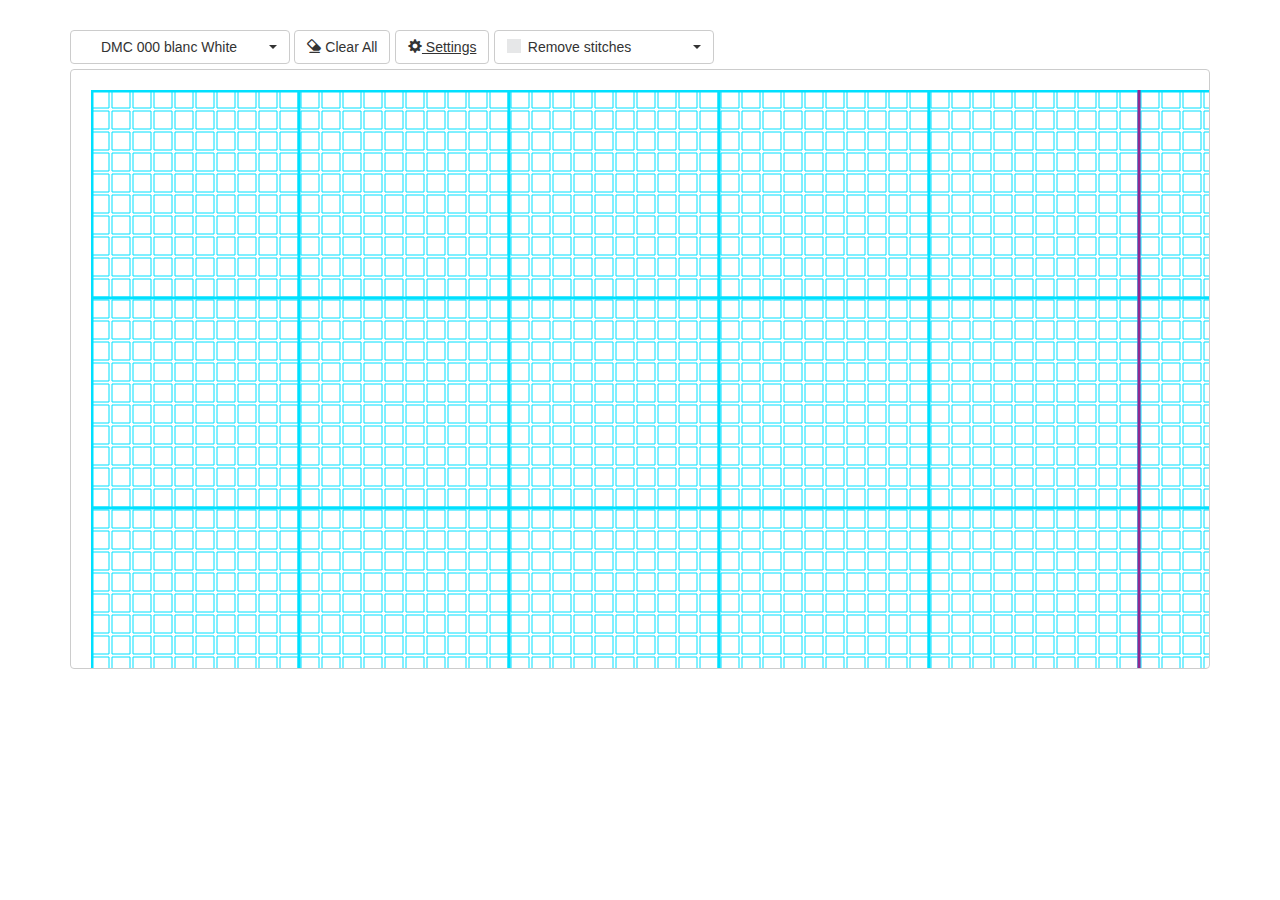
<file: index.html>
<!DOCTYPE html>
<html><head>
	<meta http-equiv="Content-Type" content="text/html; charset=UTF-8">
	<title>The Jolly Stitcher</title>
	<meta name="viewport" content="width=device-width, initial-scale=1.0">
	<link rel="stylesheet" href="css/bootstrap.min.css" type="text/css">
	<link rel="stylesheet" href="css/bootstrap-select.min.css" type="text/css">
	<link rel="stylesheet" href="styles.css" type="text/css">
	<script type="text/javascript"src="jquery-1.11.3.min.js"></script>
	<script>
	jQuery(document).ready(function() {
		var indexController = new IndexController();
		indexController.start();
	});
	</script>
</head>

<body>
	<div class="wrapper container">
		<div class="stitcherUI">
			<div class="stitchercontrols">

				<select id="threadpicker" class="selectpicker" data-live-search="true">
					<option data-content="<span class='colorBlock' style='background-color: #FFFFFF;'></span> DMC 000 blanc White">#FFFFFF</option>
					<option data-content="<span class='colorBlock' style='background-color: #945B80;'></span> DMC 208 Lavender-VY DK">#945B80</option>
					<option data-content="<span class='colorBlock' style='background-color: #CE94BA;'></span> DMC 209 Lavender-DK">#CE94BA</option>
					<option data-content="<span class='colorBlock' style='background-color: #ECCFE1;'></span> DMC 210 Lavender-MD">#ECCFE1</option>
					<option data-content="<span class='colorBlock' style='background-color: #F3DAE4;'></span> DMC 211 Lavender-LT">#F3DAE4</option>
					<option data-content="<span class='colorBlock' style='background-color: #9C294A;'></span> DMC 221 Shell Pink-VY DK">#9C294A</option>
					<option data-content="<span class='colorBlock' style='background-color: #DB8073;'></span> DMC 223 Shell Pink-LT">#DB8073</option>
					<option data-content="<span class='colorBlock' style='background-color: #FFC7B0;'></span> DMC 224 Shell Pink-VY LT">#FFC7B0</option>
					<option data-content="<span class='colorBlock' style='background-color: #FFF0E4;'></span> DMC 225 Shell Pink-ULT VY L">#FFF0E4</option>
					<option data-content="<span class='colorBlock' style='background-color: #8F3926;'></span> DMC 300 Mahogany-VY DK">#8F3926</option>
					<option data-content="<span class='colorBlock' style='background-color: #D16654;'></span> DMC 301 Mahogany-MD">#D16654</option>
					<option data-content="<span class='colorBlock' style='background-color: #BC0061;'></span> DMC 304 Christmas Red-MD">#BC0061</option>
					<option data-content="<span class='colorBlock' style='background-color: #FFE76D;'></span> DMC 307 Lemon">#FFE76D</option>
					<option data-content="<span class='colorBlock' style='background-color: #D62B5B;'></span> DMC 309 Rose-DP">#D62B5B</option>
					<option data-content="<span class='colorBlock' style='background-color: #000000;'></span> DMC 310 Black">#000000</option>
					<option data-content="<span class='colorBlock' style='background-color: #004F61;'></span> DMC 311 Navy Blue-MD">#004F61</option>
					<option data-content="<span class='colorBlock' style='background-color: #3A5467;'></span> DMC 312 Navy Blue-LT">#3A5467</option>
					<option data-content="<span class='colorBlock' style='background-color: #A35A5B;'></span> DMC 315 Antique Mauve-VY DK">#A35A5B</option>
					<option data-content="<span class='colorBlock' style='background-color: #DC8D8D;'></span> DMC 316 Antique Mauve-MD">#DC8D8D</option>
					<option data-content="<span class='colorBlock' style='background-color: #A78B88;'></span> DMC 317 Pewter Grey">#A78B88</option>
					<option data-content="<span class='colorBlock' style='background-color: #C5C6BE;'></span> DMC 318 Steel Grey - LT">#C5C6BE</option>
					<option data-content="<span class='colorBlock' style='background-color: #555F52;'></span> DMC 319 Pistachio Grn-VY DK">#555F52</option>
					<option data-content="<span class='colorBlock' style='background-color: #8A9978;'></span> DMC 320 Pistachio Green-MD">#8A9978</option>
					<option data-content="<span class='colorBlock' style='background-color: #E71261;'></span> DMC 321 Christmas Red">#E71261</option>
					<option data-content="<span class='colorBlock' style='background-color: #516D87;'></span> DMC 322 Navy Blue-VY LT">#516D87</option>
					<option data-content="<span class='colorBlock' style='background-color: #BC1641;'></span> DMC 326 Rose-VY DP">#BC1641</option>
					<option data-content="<span class='colorBlock' style='background-color: #3D0067;'></span> DMC 327 Violet-DK">#3D0067</option>
					<option data-content="<span class='colorBlock' style='background-color: #7F5482;'></span> DMC 333 Blue Violet-VY DK">#7F5482</option>
					<option data-content="<span class='colorBlock' style='background-color: #738CAA;'></span> DMC 334 Baby Blue-MD">#738CAA</option>
					<option data-content="<span class='colorBlock' style='background-color: #DB244F;'></span> DMC 335 Rose">#DB244F</option>
					<option data-content="<span class='colorBlock' style='background-color: #244967;'></span> DMC 336 Navy Blue">#244967</option>
					<option data-content="<span class='colorBlock' style='background-color: #A279A4;'></span> DMC 340 Blue Violet-MD">#A279A4</option>
					<option data-content="<span class='colorBlock' style='background-color: #91B4C5;'></span> DMC 341 Blue Violet-LT">#91B4C5</option>
					<option data-content="<span class='colorBlock' style='background-color: #C22443;'></span> DMC 347 Salmon-VY DK">#C22443</option>
					<option data-content="<span class='colorBlock' style='background-color: #DC3D5B;'></span> DMC 349 Coral-DK">#DC3D5B</option>
					<option data-content="<span class='colorBlock' style='background-color: #ED455A;'></span> DMC 350 Coral-MD">#ED455A</option>
					<option data-content="<span class='colorBlock' style='background-color: #FF8087;'></span> DMC 351 Coral">#FF8087</option>
					<option data-content="<span class='colorBlock' style='background-color: #FF9D90;'></span> DMC 352 Coral-LT">#FF9D90</option>
					<option data-content="<span class='colorBlock' style='background-color: #FFC4B8;'></span> DMC 353 Peach Flesh">#FFC4B8</option>
					<option data-content="<span class='colorBlock' style='background-color: #BD492F;'></span> DMC 355 Terra Cotta-DK">#BD492F</option>
					<option data-content="<span class='colorBlock' style='background-color: #E2725B;'></span> DMC 356 Terra Cotta-MD">#E2725B</option>
					<option data-content="<span class='colorBlock' style='background-color: #5F705B;'></span> DMC 367 Pistachio Green-DK">#5F705B</option>
					<option data-content="<span class='colorBlock' style='background-color: #B5CEA2;'></span> DMC 368 Pistachio Green-LT">#B5CEA2</option>
					<option data-content="<span class='colorBlock' style='background-color: #F3FAD1;'></span> DMC 369 Pistachio Grn-VY LT">#F3FAD1</option>
					<option data-content="<span class='colorBlock' style='background-color: #B88A57;'></span> DMC 370 Mustard - MD">#B88A57</option>
					<option data-content="<span class='colorBlock' style='background-color: #C49B64;'></span> DMC 371 Mustard">#C49B64</option>
					<option data-content="<span class='colorBlock' style='background-color: #CBA26B;'></span> DMC 372 Mustard - LT">#CBA26B</option>
					<option data-content="<span class='colorBlock' style='background-color: #9D3C27;'></span> DMC 400 Mahogany-DK">#9D3C27</option>
					<option data-content="<span class='colorBlock' style='background-color: #FFBEA4;'></span> DMC 402 Mahogany-VY LT">#FFBEA4</option>
					<option data-content="<span class='colorBlock' style='background-color: #C2654C;'></span> DMC 407 Sportsman Flsh-VY D">#C2654C</option>
					<option data-content="<span class='colorBlock' style='background-color: #6D5F5F;'></span> DMC 413 Pewter Grey - DK">#6D5F5F</option>
					<option data-content="<span class='colorBlock' style='background-color: #A78B88;'></span> DMC 414 Steel Grey - DK">#A78B88</option>
					<option data-content="<span class='colorBlock' style='background-color: #DDDDDA;'></span> DMC 415 Pearl Grey">#DDDDDA</option>
					<option data-content="<span class='colorBlock' style='background-color: #8C5B2B;'></span> DMC 420 Hazel Nut Brown-DK">#8C5B2B</option>
					<option data-content="<span class='colorBlock' style='background-color: #EDAC7B;'></span> DMC 422 Hazel Nut Brown-LT">#EDAC7B</option>
					<option data-content="<span class='colorBlock' style='background-color: #975414;'></span> DMC 433 Brown-MD">#975414</option>
					<option data-content="<span class='colorBlock' style='background-color: #B26746;'></span> DMC 434 Brown-LT">#B26746</option>
					<option data-content="<span class='colorBlock' style='background-color: #BB6B39;'></span> DMC 435 Brown-VY LT">#BB6B39</option>
					<option data-content="<span class='colorBlock' style='background-color: #E79873;'></span> DMC 436 Tan">#E79873</option>
					<option data-content="<span class='colorBlock' style='background-color: #EEAB79;'></span> DMC 437 Tan-LT">#EEAB79</option>
					<option data-content="<span class='colorBlock' style='background-color: #FFB000;'></span> DMC 444 Lemon-DK">#FFB000</option>
					<option data-content="<span class='colorBlock' style='background-color: #FFFFBE;'></span> DMC 445 Lemon-LT">#FFFFBE</option>
					<option data-content="<span class='colorBlock' style='background-color: #B3978F;'></span> DMC 451 Shell Grey - DK">#B3978F</option>
					<option data-content="<span class='colorBlock' style='background-color: #D2B9AF;'></span> DMC 452 Shell Grey - MD">#D2B9AF</option>
					<option data-content="<span class='colorBlock' style='background-color: #EBCFB9;'></span> DMC 453 Shell Grey - LT">#EBCFB9</option>
					<option data-content="<span class='colorBlock' style='background-color: #74725C;'></span> DMC 469 Avocado Green">#74725C</option>
					<option data-content="<span class='colorBlock' style='background-color: #858F6C;'></span> DMC 470 Avocado Green-LT">#858F6C</option>
					<option data-content="<span class='colorBlock' style='background-color: #B0BB8C;'></span> DMC 471 Avocado Green-VY LT">#B0BB8C</option>
					<option data-content="<span class='colorBlock' style='background-color: #EEFFB6;'></span> DMC 472 Avocado Green-ULT L">#EEFFB6</option>
					<option data-content="<span class='colorBlock' style='background-color: #BB0061;'></span> DMC 498 Christmas Red-LT">#BB0061</option>
					<option data-content="<span class='colorBlock' style='background-color: #2B3929;'></span> DMC 500 Blue Green-VY DK">#2B3929</option>
					<option data-content="<span class='colorBlock' style='background-color: #435549;'></span> DMC 501 Blue Green-DK">#435549</option>
					<option data-content="<span class='colorBlock' style='background-color: #869E86;'></span> DMC 502 Blue Green">#869E86</option>
					<option data-content="<span class='colorBlock' style='background-color: #C3CEB7;'></span> DMC 503 Blue Green-MD">#C3CEB7</option>
					<option data-content="<span class='colorBlock' style='background-color: #CEDDC1;'></span> DMC 504 Blue Green-LT">#CEDDC1</option>
					<option data-content="<span class='colorBlock' style='background-color: #107F87;'></span> DMC 517 Wedgewood-MD">#107F87</option>
					<option data-content="<span class='colorBlock' style='background-color: #66949A;'></span> DMC 518 Wedgewood-LT">#66949A</option>
					<option data-content="<span class='colorBlock' style='background-color: #C2D1CF;'></span> DMC 519 Sky Blue">#C2D1CF</option>
					<option data-content="<span class='colorBlock' style='background-color: #374912;'></span> DMC 520 Fern Green-DK">#374912</option>
					<option data-content="<span class='colorBlock' style='background-color: #9FA98E;'></span> DMC 522 Fern Green">#9FA98E</option>
					<option data-content="<span class='colorBlock' style='background-color: #ACB78E;'></span> DMC 523 Fern Green-LT">#ACB78E</option>
					<option data-content="<span class='colorBlock' style='background-color: #CDB69E;'></span> DMC 524 Fern Green-VY LT">#CDB69E</option>
					<option data-content="<span class='colorBlock' style='background-color: #555559;'></span> DMC 535 Ash Grey - VY LT">#555559</option>
					<option data-content="<span class='colorBlock' style='background-color: #EFD6BC;'></span> DMC 543 Beige Brown-UL VY L">#EFD6BC</option>
					<option data-content="<span class='colorBlock' style='background-color: #6D1261;'></span> DMC 550 Violet-VY LT">#6D1261</option>
					<option data-content="<span class='colorBlock' style='background-color: #925582;'></span> DMC 552 Violet-MD">#925582</option>
					<option data-content="<span class='colorBlock' style='background-color: #A06492;'></span> DMC 553 Violet">#A06492</option>
					<option data-content="<span class='colorBlock' style='background-color: #F3CEE1;'></span> DMC 554 Violet-LT">#F3CEE1</option>
					<option data-content="<span class='colorBlock' style='background-color: #3B604C;'></span> DMC 561 Jade-VY DK">#3B604C</option>
					<option data-content="<span class='colorBlock' style='background-color: #618661;'></span> DMC 562 Jade-MD">#618661</option>
					<option data-content="<span class='colorBlock' style='background-color: #B6D4B4;'></span> DMC 563 Jade-LT">#B6D4B4</option>
					<option data-content="<span class='colorBlock' style='background-color: #D6E6CC;'></span> DMC 564 Jade-VY LT">#D6E6CC</option>
					<option data-content="<span class='colorBlock' style='background-color: #006700;'></span> DMC 580 Moss Green-DK">#006700</option>
					<option data-content="<span class='colorBlock' style='background-color: #979831;'></span> DMC 581 Moss Green">#979831</option>
					<option data-content="<span class='colorBlock' style='background-color: #809784;'></span> DMC 597 Turquoise">#809784</option>
					<option data-content="<span class='colorBlock' style='background-color: #D0DFCD;'></span> DMC 598 Turquoise-LT">#D0DFCD</option>
					<option data-content="<span class='colorBlock' style='background-color: #D0396A;'></span> DMC 600 Cranberry-VY DK">#D0396A</option>
					<option data-content="<span class='colorBlock' style='background-color: #DE3969;'></span> DMC 601 Cranberry-DK">#DE3969</option>
					<option data-content="<span class='colorBlock' style='background-color: #E7547A;'></span> DMC 602 Cranberry-MD">#E7547A</option>
					<option data-content="<span class='colorBlock' style='background-color: #FF738C;'></span> DMC 603 Cranberry">#FF738C</option>
					<option data-content="<span class='colorBlock' style='background-color: #FFBDCA;'></span> DMC 604 Cranberry-LT">#FFBDCA</option>
					<option data-content="<span class='colorBlock' style='background-color: #FFCFD6;'></span> DMC 605 Cranberry-VY LT">#FFCFD6</option>
					<option data-content="<span class='colorBlock' style='background-color: #FF0000;'></span> DMC 606 Bright Orange-Red">#FF0000</option>
					<option data-content="<span class='colorBlock' style='background-color: #FF5B00;'></span> DMC 608 Bright Orange">#FF5B00</option>
					<option data-content="<span class='colorBlock' style='background-color: #976854;'></span> DMC 610 Drab Brown - VY DK">#976854</option>
					<option data-content="<span class='colorBlock' style='background-color: #9E6D5B;'></span> DMC 611 Drab Brown - DK">#9E6D5B</option>
					<option data-content="<span class='colorBlock' style='background-color: #CB9867;'></span> DMC 612 Drab Brown - MD">#CB9867</option>
					<option data-content="<span class='colorBlock' style='background-color: #DBB07A;'></span> DMC 613 Drab Brown - LT">#DBB07A</option>
					<option data-content="<span class='colorBlock' style='background-color: #A24D34;'></span> DMC 632 Negro Flesh-MD">#A24D34</option>
					<option data-content="<span class='colorBlock' style='background-color: #A3A39D;'></span> DMC 640 Beige Grey - VY DK">#A3A39D</option>
					<option data-content="<span class='colorBlock' style='background-color: #AEB0AA;'></span> DMC 642 Beige Grey - DK">#AEB0AA</option>
					<option data-content="<span class='colorBlock' style='background-color: #E0E0D7;'></span> DMC 644 Beige Grey-MD">#E0E0D7</option>
					<option data-content="<span class='colorBlock' style='background-color: #717171;'></span> DMC 645 Beaver Grey - VY DK">#717171</option>
					<option data-content="<span class='colorBlock' style='background-color: #797979;'></span> DMC 646 Beaver Grey-DK">#797979</option>
					<option data-content="<span class='colorBlock' style='background-color: #BEBEB9;'></span> DMC 647 Beaver Grey - MD">#BEBEB9</option>
					<option data-content="<span class='colorBlock' style='background-color: #CACACA;'></span> DMC 648 Beaver Grey-LT">#CACACA</option>
					<option data-content="<span class='colorBlock' style='background-color: #D52756;'></span> DMC 666 Christmas Red-LT">#D52756</option>
					<option data-content="<span class='colorBlock' style='background-color: #FFCE9E;'></span> DMC 676 Old Gold-LT">#FFCE9E</option>
					<option data-content="<span class='colorBlock' style='background-color: #FFE7B6;'></span> DMC 677 Old Gold-VY LT">#FFE7B6</option>
					<option data-content="<span class='colorBlock' style='background-color: #D18C67;'></span> DMC 680 Old Gold-DK">#D18C67</option>
					<option data-content="<span class='colorBlock' style='background-color: #005B06;'></span> DMC 699 Chirstmas Green">#005B06</option>
					<option data-content="<span class='colorBlock' style='background-color: #00602F;'></span> DMC 700 Christmas Green-BRT">#00602F</option>
					<option data-content="<span class='colorBlock' style='background-color: #4F6C45;'></span> DMC 701 Christmas Green-LT">#4F6C45</option>
					<option data-content="<span class='colorBlock' style='background-color: #4F7942;'></span> DMC 702 Kelly Green">#4F7942</option>
					<option data-content="<span class='colorBlock' style='background-color: #79904C;'></span> DMC 703 Chartreuse">#79904C</option>
					<option data-content="<span class='colorBlock' style='background-color: #A5A467;'></span> DMC 704 Chartreuse-BRT">#A5A467</option>
					<option data-content="<span class='colorBlock' style='background-color: #F5F0DB;'></span> DMC 712 Cream">#F5F0DB</option>
					<option data-content="<span class='colorBlock' style='background-color: #DB3779;'></span> DMC 718 Plum">#DB3779</option>
					<option data-content="<span class='colorBlock' style='background-color: #C8242B;'></span> DMC 720 Orange Spice-DK">#C8242B</option>
					<option data-content="<span class='colorBlock' style='background-color: #FF7361;'></span> DMC 721 Orange Spice-MD">#FF7361</option>
					<option data-content="<span class='colorBlock' style='background-color: #FF926D;'></span> DMC 722 Orange Spice-LT">#FF926D</option>
					<option data-content="<span class='colorBlock' style='background-color: #FFC87C;'></span> DMC 725 Topaz">#FFC87C</option>
					<option data-content="<span class='colorBlock' style='background-color: #FFE080;'></span> DMC 726 Topaz-LT">#FFE080</option>
					<option data-content="<span class='colorBlock' style='background-color: #FFEBA8;'></span> DMC 727 Topaz-VY LT">#FFEBA8</option>
					<option data-content="<span class='colorBlock' style='background-color: #F3B080;'></span> DMC 729 Old Gold-MD">#F3B080</option>
					<option data-content="<span class='colorBlock' style='background-color: #846600;'></span> DMC 730 Olive Green-VY DK">#846600</option>
					<option data-content="<span class='colorBlock' style='background-color: #8C6700;'></span> DMC 731 Olive Green-DK">#8C6700</option>
					<option data-content="<span class='colorBlock' style='background-color: #916800;'></span> DMC 732 Olive Green">#916800</option>
					<option data-content="<span class='colorBlock' style='background-color: #CE9B61;'></span> DMC 733 Olive Green-MD">#CE9B61</option>
					<option data-content="<span class='colorBlock' style='background-color: #DDA66B;'></span> DMC 734 Olive Green-LT">#DDA66B</option>
					<option data-content="<span class='colorBlock' style='background-color: #F4C38B;'></span> DMC 738 Tan-VY LT">#F4C38B</option>
					<option data-content="<span class='colorBlock' style='background-color: #F4E9CA;'></span> DMC 739 Tan-ULT VY LT">#F4E9CA</option>
					<option data-content="<span class='colorBlock' style='background-color: #FF8313;'></span> DMC 740 Tangerine">#FF8313</option>
					<option data-content="<span class='colorBlock' style='background-color: #FF8E04;'></span> DMC 741 Tangerine-MD">#FF8E04</option>
					<option data-content="<span class='colorBlock' style='background-color: #FFB755;'></span> DMC 742 Tangerine-LT">#FFB755</option>
					<option data-content="<span class='colorBlock' style='background-color: #FFE692;'></span> DMC 743 Yellow-MD">#FFE692</option>
					<option data-content="<span class='colorBlock' style='background-color: #FFEFAA;'></span> DMC 744 Yellow-PALE">#FFEFAA</option>
					<option data-content="<span class='colorBlock' style='background-color: #FFF0C5;'></span> DMC 745 Yellow-LT PALE">#FFF0C5</option>
					<option data-content="<span class='colorBlock' style='background-color: #F6EADB;'></span> DMC 746 Off White">#F6EADB</option>
					<option data-content="<span class='colorBlock' style='background-color: #F0F7EF;'></span> DMC 747 Sky Blue-VY LT">#F0F7EF</option>
					<option data-content="<span class='colorBlock' style='background-color: #FBE3D1;'></span> DMC 754 Peach Flesh-LT">#FBE3D1</option>
					<option data-content="<span class='colorBlock' style='background-color: #FFB193;'></span> DMC 758 Terra Cotta-VY LT">#FFB193</option>
					<option data-content="<span class='colorBlock' style='background-color: #F9A092;'></span> DMC 760 Salmon">#F9A092</option>
					<option data-content="<span class='colorBlock' style='background-color: #FFC9BC;'></span> DMC 761 Salmon-LT">#FFC9BC</option>
					<option data-content="<span class='colorBlock' style='background-color: #E8E8E5;'></span> DMC 762 Pearl Grey - VY LT">#E8E8E5</option>
					<option data-content="<span class='colorBlock' style='background-color: #E7F9CB;'></span> DMC 772 Pine Green--LT">#E7F9CB</option>
					<option data-content="<span class='colorBlock' style='background-color: #F7F6F8;'></span> DMC 775 Baby Blue-VY LT">#F7F6F8</option>
					<option data-content="<span class='colorBlock' style='background-color: #FFB1AE;'></span> DMC 776 Pink-MD">#FFB1AE</option>
					<option data-content="<span class='colorBlock' style='background-color: #FFC7B8;'></span> DMC 778 Antique Mauve-VY LT">#FFC7B8</option>
					<option data-content="<span class='colorBlock' style='background-color: #B5622E;'></span> DMC 780 Topaz-ULT VY DK">#B5622E</option>
					<option data-content="<span class='colorBlock' style='background-color: #B56B38;'></span> DMC 781 Topaz-VY DK">#B56B38</option>
					<option data-content="<span class='colorBlock' style='background-color: #CC7742;'></span> DMC 782 Topaz-DK">#CC7742</option>
					<option data-content="<span class='colorBlock' style='background-color: #E19255;'></span> DMC 783 Topaz-MD">#E19255</option>
					<option data-content="<span class='colorBlock' style='background-color: #47375D;'></span> DMC 791 Cornflower Blue-VYD">#47375D</option>
					<option data-content="<span class='colorBlock' style='background-color: #616180;'></span> DMC 792 Cornflower Blue-DK">#616180</option>
					<option data-content="<span class='colorBlock' style='background-color: #938BA4;'></span> DMC 793 Cornflower Blue-MD">#938BA4</option>
					<option data-content="<span class='colorBlock' style='background-color: #BBD0DA;'></span> DMC 794 Cornflower Blue-LT">#BBD0DA</option>
					<option data-content="<span class='colorBlock' style='background-color: #1E3A5F;'></span> DMC 796 Royal Blue-DK">#1E3A5F</option>
					<option data-content="<span class='colorBlock' style='background-color: #1E4263;'></span> DMC 797 Royal Blue">#1E4263</option>
					<option data-content="<span class='colorBlock' style='background-color: #67738D;'></span> DMC 798 Delft-DK">#67738D</option>
					<option data-content="<span class='colorBlock' style='background-color: #849CB6;'></span> DMC 799 Delft-MD">#849CB6</option>
					<option data-content="<span class='colorBlock' style='background-color: #E9EEE9;'></span> DMC 800 Delft-PALE">#E9EEE9</option>
					<option data-content="<span class='colorBlock' style='background-color: #7B4714;'></span> DMC 801 Coffee Brown-DK">#7B4714</option>
					<option data-content="<span class='colorBlock' style='background-color: #1E8285;'></span> DMC 806 Peacock Blue-DK">#1E8285</option>
					<option data-content="<span class='colorBlock' style='background-color: #80A7A0;'></span> DMC 807 Peacock Blue">#80A7A0</option>
					<option data-content="<span class='colorBlock' style='background-color: #BEC1CD;'></span> DMC 809 Delft">#BEC1CD</option>
					<option data-content="<span class='colorBlock' style='background-color: #AFC3CD;'></span> DMC 813 Blue-LT">#AFC3CD</option>
					<option data-content="<span class='colorBlock' style='background-color: #A20058;'></span> DMC 814 Garnet-DK">#A20058</option>
					<option data-content="<span class='colorBlock' style='background-color: #A6005B;'></span> DMC 815 Garnet-MD">#A6005B</option>
					<option data-content="<span class='colorBlock' style='background-color: #B3005B;'></span> DMC 816 Garnet">#B3005B</option>
					<option data-content="<span class='colorBlock' style='background-color: #DB1855;'></span> DMC 817 Coral Red-VY DK">#DB1855</option>
					<option data-content="<span class='colorBlock' style='background-color: #FFEAEB;'></span> DMC 818 Baby Pink">#FFEAEB</option>
					<option data-content="<span class='colorBlock' style='background-color: #F8F7DD;'></span> DMC 819 Baby Pink-LT">#F8F7DD</option>
					<option data-content="<span class='colorBlock' style='background-color: #1E3655;'></span> DMC 820 Royal Blue-VY DK">#1E3655</option>
					<option data-content="<span class='colorBlock' style='background-color: #F2EADB;'></span> DMC 822 Beige Grey-LT">#F2EADB</option>
					<option data-content="<span class='colorBlock' style='background-color: #000049;'></span> DMC 823 Navy Blue-DK">#000049</option>
					<option data-content="<span class='colorBlock' style='background-color: #476174;'></span> DMC 824 Blue-VY DK">#476174</option>
					<option data-content="<span class='colorBlock' style='background-color: #556C80;'></span> DMC 825 Blue-DK">#556C80</option>
					<option data-content="<span class='colorBlock' style='background-color: #738A99;'></span> DMC 826 Blue-MD">#738A99</option>
					<option data-content="<span class='colorBlock' style='background-color: #D5E7E8;'></span> DMC 827 Blue-VY LT">#D5E7E8</option>
					<option data-content="<span class='colorBlock' style='background-color: #EDF7EE;'></span> DMC 828 Blue-ULT VY LT">#EDF7EE</option>
					<option data-content="<span class='colorBlock' style='background-color: #825A08;'></span> DMC 829 Golden Olive-VY DK">#825A08</option>
					<option data-content="<span class='colorBlock' style='background-color: #885F12;'></span> DMC 830 Golden Olive-DK">#885F12</option>
					<option data-content="<span class='colorBlock' style='background-color: #906712;'></span> DMC 831 Golden Olive-MD">#906712</option>
					<option data-content="<span class='colorBlock' style='background-color: #B27737;'></span> DMC 832 Golden Olive">#B27737</option>
					<option data-content="<span class='colorBlock' style='background-color: #DBB680;'></span> DMC 833 Golden Olive-LT">#DBB680</option>
					<option data-content="<span class='colorBlock' style='background-color: #F2D18E;'></span> DMC 834 Golden Olive-VY LT">#F2D18E</option>
					<option data-content="<span class='colorBlock' style='background-color: #5E381B;'></span> DMC 838 Beige Brown-VY DK">#5E381B</option>
					<option data-content="<span class='colorBlock' style='background-color: #6D4227;'></span> DMC 839 Beige Brown-DK">#6D4227</option>
					<option data-content="<span class='colorBlock' style='background-color: #80551E;'></span> DMC 840 Beige Brown-MD">#80551E</option>
					<option data-content="<span class='colorBlock' style='background-color: #BC866B;'></span> DMC 841 Beige Brown-LT">#BC866B</option>
					<option data-content="<span class='colorBlock' style='background-color: #DBC2A4;'></span> DMC 842 Beige Brown-VY LT">#DBC2A4</option>
					<option data-content="<span class='colorBlock' style='background-color: #6B6766;'></span> DMC 844 Beaver Brown -ULT D">#6B6766</option>
					<option data-content="<span class='colorBlock' style='background-color: #995C30;'></span> DMC 868 Hazel Nut Brown-VYD">#995C30</option>
					<option data-content="<span class='colorBlock' style='background-color: #995C30;'></span> DMC 869 Hazel Nut Brn-VY DK">#995C30</option>
					<option data-content="<span class='colorBlock' style='background-color: #4F564C;'></span> DMC 890 Pistachio Grn-ULT D">#4F564C</option>
					<option data-content="<span class='colorBlock' style='background-color: #F13154;'></span> DMC 891 Carnation-DK">#F13154</option>
					<option data-content="<span class='colorBlock' style='background-color: #F95A61;'></span> DMC 892 Carnation-MD">#F95A61</option>
					<option data-content="<span class='colorBlock' style='background-color: #F3959D;'></span> DMC 893 Carnation-LT">#F3959D</option>
					<option data-content="<span class='colorBlock' style='background-color: #FFC2BF;'></span> DMC 894 Carnation-VY LT">#FFC2BF</option>
					<option data-content="<span class='colorBlock' style='background-color: #595C4E;'></span> DMC 895 Hunter Green-VY DK">#595C4E</option>
					<option data-content="<span class='colorBlock' style='background-color: #763713;'></span> DMC 898 Coffee Brown-VY DK">#763713</option>
					<option data-content="<span class='colorBlock' style='background-color: #E96D73;'></span> DMC 899 Rose-MD">#E96D73</option>
					<option data-content="<span class='colorBlock' style='background-color: #CE2B00;'></span> DMC 900 Burnt Orange-DK">#CE2B00</option>
					<option data-content="<span class='colorBlock' style='background-color: #8A184D;'></span> DMC 902 Granet-VY DK">#8A184D</option>
					<option data-content="<span class='colorBlock' style='background-color: #4E5F39;'></span> DMC 904 Parrot Green-VY DK">#4E5F39</option>
					<option data-content="<span class='colorBlock' style='background-color: #627739;'></span> DMC 905 Parrot Green-DK">#627739</option>
					<option data-content="<span class='colorBlock' style='background-color: #8FA359;'></span> DMC 906 Parrot Green-MD">#8FA359</option>
					<option data-content="<span class='colorBlock' style='background-color: #B9C866;'></span> DMC 907 Parrot Green-LT">#B9C866</option>
					<option data-content="<span class='colorBlock' style='background-color: #316955;'></span> DMC 909 Emerald Green-VY DK">#316955</option>
					<option data-content="<span class='colorBlock' style='background-color: #30745B;'></span> DMC 910 Emerald Green-DK">#30745B</option>
					<option data-content="<span class='colorBlock' style='background-color: #318061;'></span> DMC 911 Emerald Green-MD">#318061</option>
					<option data-content="<span class='colorBlock' style='background-color: #739E73;'></span> DMC 912 Emerald Green-LT">#739E73</option>
					<option data-content="<span class='colorBlock' style='background-color: #99BC95;'></span> DMC 913 Nile Green-MD">#99BC95</option>
					<option data-content="<span class='colorBlock' style='background-color: #AA185B;'></span> DMC 915 Plum-DK">#AA185B</option>
					<option data-content="<span class='colorBlock' style='background-color: #AB165F;'></span> DMC 917 Plum-MD">#AB165F</option>
					<option data-content="<span class='colorBlock' style='background-color: #A8444C;'></span> DMC 918 Red Copper-DK">#A8444C</option>
					<option data-content="<span class='colorBlock' style='background-color: #B44B52;'></span> DMC 919 Red Copper">#B44B52</option>
					<option data-content="<span class='colorBlock' style='background-color: #C55E58;'></span> DMC 920 Copper-MD">#C55E58</option>
					<option data-content="<span class='colorBlock' style='background-color: #CE675B;'></span> DMC 921 Copper">#CE675B</option>
					<option data-content="<span class='colorBlock' style='background-color: #ED8673;'></span> DMC 922 Copper-LT">#ED8673</option>
					<option data-content="<span class='colorBlock' style='background-color: #566364;'></span> DMC 924 Grey Green--VY DK">#566364</option>
					<option data-content="<span class='colorBlock' style='background-color: #607473;'></span> DMC 926 Grey Green-LT">#607473</option>
					<option data-content="<span class='colorBlock' style='background-color: #C8C6C2;'></span> DMC 927 Grey Green-LT">#C8C6C2</option>
					<option data-content="<span class='colorBlock' style='background-color: #E1E0D8;'></span> DMC 928 Grey Green--VY LT">#E1E0D8</option>
					<option data-content="<span class='colorBlock' style='background-color: #667A8C;'></span> DMC 930 Antique Blue-DK">#667A8C</option>
					<option data-content="<span class='colorBlock' style='background-color: #7C8791;'></span> DMC 931 Antique Blue-MD">#7C8791</option>
					<option data-content="<span class='colorBlock' style='background-color: #B6BAC2;'></span> DMC 932 Antique Blue-LT">#B6BAC2</option>
					<option data-content="<span class='colorBlock' style='background-color: #3E3B28;'></span> DMC 934 Black Avocado Green">#3E3B28</option>
					<option data-content="<span class='colorBlock' style='background-color: #433F2F;'></span> DMC 935 Avocado Green-DK">#433F2F</option>
					<option data-content="<span class='colorBlock' style='background-color: #454531;'></span> DMC 936 Avocado Green--VY D">#454531</option>
					<option data-content="<span class='colorBlock' style='background-color: #495637;'></span> DMC 937 Avocado Green-MD">#495637</option>
					<option data-content="<span class='colorBlock' style='background-color: #632710;'></span> DMC 938 Coffee Brown-ULT DK">#632710</option>
					<option data-content="<span class='colorBlock' style='background-color: #000031;'></span> DMC 939 Navy Blue-Vy DK">#000031</option>
					<option data-content="<span class='colorBlock' style='background-color: #00A275;'></span> DMC 943 Aquamarine-MD">#00A275</option>
					<option data-content="<span class='colorBlock' style='background-color: #FFCEA4;'></span> DMC 945 Flesh-MD">#FFCEA4</option>
					<option data-content="<span class='colorBlock' style='background-color: #F44900;'></span> DMC 946 Burnt Orange-MD">#F44900</option>
					<option data-content="<span class='colorBlock' style='background-color: #FF5B00;'></span> DMC 947 Burnt Orange">#FF5B00</option>
					<option data-content="<span class='colorBlock' style='background-color: #FFF3E7;'></span> DMC 948 Peach Flesh-VY LT">#FFF3E7</option>
					<option data-content="<span class='colorBlock' style='background-color: #EFA27F;'></span> DMC 950 Sportsman Flesh">#EFA27F</option>
					<option data-content="<span class='colorBlock' style='background-color: #FFE5BC;'></span> DMC 951 Flesh">#FFE5BC</option>
					<option data-content="<span class='colorBlock' style='background-color: #AAD5A4;'></span> DMC 954 Nile Green">#AAD5A4</option>
					<option data-content="<span class='colorBlock' style='background-color: #D6E6CC;'></span> DMC 955 Nile Green-LT">#D6E6CC</option>
					<option data-content="<span class='colorBlock' style='background-color: #FF6D73;'></span> DMC 956 Geranium">#FF6D73</option>
					<option data-content="<span class='colorBlock' style='background-color: #FFCCD0;'></span> DMC 957 Gernanium-PALE">#FFCCD0</option>
					<option data-content="<span class='colorBlock' style='background-color: #00A082;'></span> DMC 958 Sea Green-DK">#00A082</option>
					<option data-content="<span class='colorBlock' style='background-color: #ABCEB1;'></span> DMC 959 Sea Green-MD">#ABCEB1</option>
					<option data-content="<span class='colorBlock' style='background-color: #F36C7B;'></span> DMC 961 Dusty Rose-DK">#F36C7B</option>
					<option data-content="<span class='colorBlock' style='background-color: #FD868D;'></span> DMC 962 Dusty Rose-MD">#FD868D</option>
					<option data-content="<span class='colorBlock' style='background-color: #FFE9E9;'></span> DMC 963 Dusty Rose-ULT VY L">#FFE9E9</option>
					<option data-content="<span class='colorBlock' style='background-color: #D0E0D2;'></span> DMC 964 Sea Green-LT">#D0E0D2</option>
					<option data-content="<span class='colorBlock' style='background-color: #CED5B0;'></span> DMC 966 Baby Green-MD">#CED5B0</option>
					<option data-content="<span class='colorBlock' style='background-color: #FF7518;'></span> DMC 970 Pumpkin-LT">#FF7518</option>
					<option data-content="<span class='colorBlock' style='background-color: #FF6A00;'></span> DMC 971 Pumpkin">#FF6A00</option>
					<option data-content="<span class='colorBlock' style='background-color: #FF9200;'></span> DMC 972 Canary-DP">#FF9200</option>
					<option data-content="<span class='colorBlock' style='background-color: #FFC243;'></span> DMC 973 Canary-BRT">#FFC243</option>
					<option data-content="<span class='colorBlock' style='background-color: #9E4312;'></span> DMC 975 Golden Brown-DK">#9E4312</option>
					<option data-content="<span class='colorBlock' style='background-color: #F68D39;'></span> DMC 976 Golden Brown-MD">#F68D39</option>
					<option data-content="<span class='colorBlock' style='background-color: #FFA449;'></span> DMC 977 Golden Brown-LT">#FFA449</option>
					<option data-content="<span class='colorBlock' style='background-color: #3A5241;'></span> DMC 986 Forest Green-VY DK">#3A5241</option>
					<option data-content="<span class='colorBlock' style='background-color: #536149;'></span> DMC 987 Forest Green-DK">#536149</option>
					<option data-content="<span class='colorBlock' style='background-color: #86916E;'></span> DMC 988 Forest Green-MD">#86916E</option>
					<option data-content="<span class='colorBlock' style='background-color: #86996E;'></span> DMC 989 Forest Green">#86996E</option>
					<option data-content="<span class='colorBlock' style='background-color: #2F5B49;'></span> DMC 991 Aquamarine-DK">#2F5B49</option>
					<option data-content="<span class='colorBlock' style='background-color: #92B7A5;'></span> DMC 992 Aquamarine">#92B7A5</option>
					<option data-content="<span class='colorBlock' style='background-color: #C0E0C8;'></span> DMC 993 Aquamarine-LT">#C0E0C8</option>
					<option data-content="<span class='colorBlock' style='background-color: #007B86;'></span> DMC 995 Electric Blue-DK">#007B86</option>
					<option data-content="<span class='colorBlock' style='background-color: #AADEE1;'></span> DMC 996 Electric Blue-MD">#AADEE1</option>
					<option data-content="<span class='colorBlock' style='background-color: #7B5B40;'></span> DMC 3011 Khaki Green-DK">#7B5B40</option>
					<option data-content="<span class='colorBlock' style='background-color: #AA8667;'></span> DMC 3012 Khaki Green-MD">#AA8667</option>
					<option data-content="<span class='colorBlock' style='background-color: #D0C3A4;'></span> DMC 3013 Khaki Green-LT">#D0C3A4</option>
					<option data-content="<span class='colorBlock' style='background-color: #735B5D;'></span> DMC 3021 Brown Grey - VY DK">#735B5D</option>
					<option data-content="<span class='colorBlock' style='background-color: #ACACAA;'></span> DMC 3022 Brown Grey - MD">#ACACAA</option>
					<option data-content="<span class='colorBlock' style='background-color: #C6BEAD;'></span> DMC 3023 Brown Grey - LT">#C6BEAD</option>
					<option data-content="<span class='colorBlock' style='background-color: #D2D0CD;'></span> DMC 3024 Brown Grey - VY LT">#D2D0CD</option>
					<option data-content="<span class='colorBlock' style='background-color: #543817;'></span> DMC 3031 Mocha Brown-VY DK">#543817</option>
					<option data-content="<span class='colorBlock' style='background-color: #BC9C78;'></span> DMC 3032 Mocha Brown-MD">#BC9C78</option>
					<option data-content="<span class='colorBlock' style='background-color: #EFDBBE;'></span> DMC 3033 Mocha Brown-VY LT">#EFDBBE</option>
					<option data-content="<span class='colorBlock' style='background-color: #BE9BA7;'></span> DMC 3041 Antique Violet-MD">#BE9BA7</option>
					<option data-content="<span class='colorBlock' style='background-color: #E1CDC8;'></span> DMC 3042 Antique Violet-LT">#E1CDC8</option>
					<option data-content="<span class='colorBlock' style='background-color: #D89769;'></span> DMC 3045 Yellow Beige-DK">#D89769</option>
					<option data-content="<span class='colorBlock' style='background-color: #E5C18B;'></span> DMC 3046 Yellow Beige-MD">#E5C18B</option>
					<option data-content="<span class='colorBlock' style='background-color: #FFECD3;'></span> DMC 3047 Yellow Beige-LT">#FFECD3</option>
					<option data-content="<span class='colorBlock' style='background-color: #554900;'></span> DMC 3051 Green Grey-DK">#554900</option>
					<option data-content="<span class='colorBlock' style='background-color: #898D72;'></span> DMC 3052 Green Grey--MD">#898D72</option>
					<option data-content="<span class='colorBlock' style='background-color: #BBB394;'></span> DMC 3053 Green Grey">#BBB394</option>
					<option data-content="<span class='colorBlock' style='background-color: #C2654C;'></span> DMC 3064 Sportsman Flsh-VY D">#C2654C</option>
					<option data-content="<span class='colorBlock' style='background-color: #E9E9DF;'></span> DMC 3072 Beaver Grey - VY LT">#E9E9DF</option>
					<option data-content="<span class='colorBlock' style='background-color: #FFFFDC;'></span> DMC 3078 Golden Yellow-VY LT">#FFFFDC</option>
					<option data-content="<span class='colorBlock' style='background-color: #CAE2E5;'></span> DMC 3325 Baby Blue-LT">#CAE2E5</option>
					<option data-content="<span class='colorBlock' style='background-color: #FF9D96;'></span> DMC 3326 Rose-LT">#FF9D96</option>
					<option data-content="<span class='colorBlock' style='background-color: #BC4055;'></span> DMC 3328 Salmon-DK">#BC4055</option>
					<option data-content="<span class='colorBlock' style='background-color: #FF7B67;'></span> DMC 3340 Apricot-MD">#FF7B67</option>
					<option data-content="<span class='colorBlock' style='background-color: #EBACA2;'></span> DMC 3341 Apricot">#EBACA2</option>
					<option data-content="<span class='colorBlock' style='background-color: #616452;'></span> DMC 3345 Hunter Green-DK">#616452</option>
					<option data-content="<span class='colorBlock' style='background-color: #78866B;'></span> DMC 3346 Hunter Green">#78866B</option>
					<option data-content="<span class='colorBlock' style='background-color: #809873;'></span> DMC 3347 Yellow Green-MD">#809873</option>
					<option data-content="<span class='colorBlock' style='background-color: #E1F9BE;'></span> DMC 3348 Yellow Green-LT">#E1F9BE</option>
					<option data-content="<span class='colorBlock' style='background-color: #C94F5B;'></span> DMC 3350 Dusty Rose-ULT DK">#C94F5B</option>
					<option data-content="<span class='colorBlock' style='background-color: #FFD6D1;'></span> DMC 3354 Dusty Rose-LT">#FFD6D1</option>
					<option data-content="<span class='colorBlock' style='background-color: #605F54;'></span> DMC 3362 Pine Green-DK">#605F54</option>
					<option data-content="<span class='colorBlock' style='background-color: #747F60;'></span> DMC 3363 Pine Green-MD">#747F60</option>
					<option data-content="<span class='colorBlock' style='background-color: #A1A787;'></span> DMC 3364 Pine Green">#A1A787</option>
					<option data-content="<span class='colorBlock' style='background-color: #532510;'></span> DMC 3371 Black Brown">#532510</option>
					<option data-content="<span class='colorBlock' style='background-color: #E74F86;'></span> DMC 3607 Plum-LT">#E74F86</option>
					<option data-content="<span class='colorBlock' style='background-color: #F798B6;'></span> DMC 3608 Plum-VY LT">#F798B6</option>
					<option data-content="<span class='colorBlock' style='background-color: #FFD6E5;'></span> DMC 3609 Plum-ULT LT">#FFD6E5</option>
					<option data-content="<span class='colorBlock' style='background-color: #A1354F;'></span> DMC 3685 Mauve-DK">#A1354F</option>
					<option data-content="<span class='colorBlock' style='background-color: #CB4E61;'></span> DMC 3687 Mauve">#CB4E61</option>
					<option data-content="<span class='colorBlock' style='background-color: #FA9790;'></span> DMC 3688 Mauve-MD">#FA9790</option>
					<option data-content="<span class='colorBlock' style='background-color: #FFD5D8;'></span> DMC 3689 Mauve-LT">#FFD5D8</option>
					<option data-content="<span class='colorBlock' style='background-color: #FF555B;'></span> DMC 3705 Melon-DK">#FF555B</option>
					<option data-content="<span class='colorBlock' style='background-color: #FF806D;'></span> DMC 3706 Melon-MD">#FF806D</option>
					<option data-content="<span class='colorBlock' style='background-color: #FED4DB;'></span> DMC 3708 Melon-LT">#FED4DB</option>
					<option data-content="<span class='colorBlock' style='background-color: #E6656B;'></span> DMC 3712 Salmon-MD">#E6656B</option>
					<option data-content="<span class='colorBlock' style='background-color: #FDE5D9;'></span> DMC 3713 Salmon-VY LT">#FDE5D9</option>
					<option data-content="<span class='colorBlock' style='background-color: #FFD3D4;'></span> DMC 3716 Dusty Rose-VY LT">#FFD3D4</option>
					<option data-content="<span class='colorBlock' style='background-color: #B84B4D;'></span> DMC 3721 Shell Pink-DK">#B84B4D</option>
					<option data-content="<span class='colorBlock' style='background-color: #B85958;'></span> DMC 3722 Shell Pink-MD">#B85958</option>
					<option data-content="<span class='colorBlock' style='background-color: #C3767B;'></span> DMC 3726 Antique Mauve-DK">#C3767B</option>
					<option data-content="<span class='colorBlock' style='background-color: #FFC7C4;'></span> DMC 3727 Antique Mauve-LT">#FFC7C4</option>
					<option data-content="<span class='colorBlock' style='background-color: #D15D67;'></span> DMC 3731 Dusty Rose-VY DK">#D15D67</option>
					<option data-content="<span class='colorBlock' style='background-color: #FF9A94;'></span> DMC 3733 Dusty Rose">#FF9A94</option>
					<option data-content="<span class='colorBlock' style='background-color: #9C7D85;'></span> DMC 3740 Antique Violet-DK">#9C7D85</option>
					<option data-content="<span class='colorBlock' style='background-color: #EBEBE7;'></span> DMC 3743 Antique Violet-VY L">#EBEBE7</option>
					<option data-content="<span class='colorBlock' style='background-color: #9566A2;'></span> DMC 3746 Blue Violet-DK">#9566A2</option>
					<option data-content="<span class='colorBlock' style='background-color: #E6ECE8;'></span> DMC 3747 Blue Violet-VY LT">#E6ECE8</option>
					<option data-content="<span class='colorBlock' style='background-color: #0C5B6C;'></span> DMC 3750 Antique Blue-VY DK">#0C5B6C</option>
					<option data-content="<span class='colorBlock' style='background-color: #C2D1CE;'></span> DMC 3752 Antique Blue-VY LT">#C2D1CE</option>
					<option data-content="<span class='colorBlock' style='background-color: #EDF7F7;'></span> DMC 3753 Ant. Blue-ULT VY LT">#EDF7F7</option>
					<option data-content="<span class='colorBlock' style='background-color: #9EB0CE;'></span> DMC 3755 Baby Blue">#9EB0CE</option>
					<option data-content="<span class='colorBlock' style='background-color: #F8F8FC;'></span> DMC 3756 Baby Blue-ULT VY LT">#F8F8FC</option>
					<option data-content="<span class='colorBlock' style='background-color: #668E98;'></span> DMC 3760 Wedgewood">#668E98</option>
					<option data-content="<span class='colorBlock' style='background-color: #E3EAE6;'></span> DMC 3761 Sky Blue-LT">#E3EAE6</option>
					<option data-content="<span class='colorBlock' style='background-color: #188086;'></span> DMC 3765 Peacock Blue-VY DK">#188086</option>
					<option data-content="<span class='colorBlock' style='background-color: #18656F;'></span> DMC 3766 Peacock Blue-LT">#18656F</option>
					<option data-content="<span class='colorBlock' style='background-color: #5C6E6C;'></span> DMC 3768 Grey Green-DK">#5C6E6C</option>
					<option data-content="<span class='colorBlock' style='background-color: #FFFAE0;'></span> DMC 3770 Flesh-VY LT">#FFFAE0</option>
					<option data-content="<span class='colorBlock' style='background-color: #AD533E;'></span> DMC 3772 Negro Flesh">#AD533E</option>
					<option data-content="<span class='colorBlock' style='background-color: #E78667;'></span> DMC 3773 Sportsman Flsh-MD">#E78667</option>
					<option data-content="<span class='colorBlock' style='background-color: #FFDCC1;'></span> DMC 3774 Sportsman Flsh-VY L">#FFDCC1</option>
					<option data-content="<span class='colorBlock' style='background-color: #DD6D5B;'></span> DMC 3776 Mahogony-LT">#DD6D5B</option>
					<option data-content="<span class='colorBlock' style='background-color: #BF4024;'></span> DMC 3777 Terra Cotta-VY DK">#BF4024</option>
					<option data-content="<span class='colorBlock' style='background-color: #ED7A64;'></span> DMC 3778 Terra Cotta-LT">#ED7A64</option>
					<option data-content="<span class='colorBlock' style='background-color: #FFB198;'></span> DMC 3779 Ter. Cotta-ULT VY L">#FFB198</option>
					<option data-content="<span class='colorBlock' style='background-color: #71472A;'></span> DMC 3781 Mocha Brown-DK">#71472A</option>
					<option data-content="<span class='colorBlock' style='background-color: #CEAF90;'></span> DMC 3782 Mocho Brown-LT">#CEAF90</option>
					<option data-content="<span class='colorBlock' style='background-color: #8B6D73;'></span> DMC 3787 Brown Grey - DK">#8B6D73</option>
					<option data-content="<span class='colorBlock' style='background-color: #8C756D;'></span> DMC 3790 Beige Grey - ULT DK">#8C756D</option>
					<option data-content="<span class='colorBlock' style='background-color: #514C53;'></span> DMC 3799 Pewter Grey - VY DK">#514C53</option>
				</select>
				<!--
				<button type="button" class="btn btn-default" name="refresh">
					<span class="glyphicon glyphicon-refresh" aria-hidden="true"></span> Refresh
				</button>
				-->
				<button type="button" class="btn btn-default" name="clear">
					<span class="glyphicon glyphicon-erase" aria-hidden="true"></span> Clear All
				</button>
				<a class="btn btn-default" href="#" data-toggle="modal" data-target="#modalEditSettings">
					<span class="glyphicon glyphicon-cog" aria-hidden="true"></span> Settings
				</a>
				<!--
				<button type="button" class="btn btn-default" name="image">
					<span class="glyphicon glyphicon-picture" aria-hidden="true"></span> Image
				</button>
				<button type="button" class="btn btn-default" name="load">
					<span class="glyphicon glyphicon-open" aria-hidden="true"></span> Load
				</button>
				<button type="button" class="btn btn-default" name="save">
					<span class="glyphicon glyphicon-floppy-disk" aria-hidden="true"></span> Save
				</button>
				<button type="button" class="btn btn-default" name="export">
					<span class="glyphicon glyphicon-export" aria-hidden="true"></span> Export
				</button>
				-->

				<select id="modepicker" class="selectpicker">
					<option data-content="<img class='modeImg' src='img/none.gif'> Remove stitches">none</option>
					<option data-content="<img class='modeImg' src='img/full.gif'> Full stitch">full</option>
					<option data-content="<img class='modeImg' src='img/halfL.gif'> Half stitch left">halfL</option>
					<option data-content="<img class='modeImg' src='img/halfR.gif'> Half stitch right">halfR</option>
					<option data-content="<img class='modeImg' src='img/tqBL.gif'> Three quarter stitch bottom left">tqBL</option>
					<option data-content="<img class='modeImg' src='img/tqBR.gif'> Three quarter stitch bottom right">tqBR</option>
					<option data-content="<img class='modeImg' src='img/tqTL.gif'> Three quarter stitch top left">tqTL</option>
					<option data-content="<img class='modeImg' src='img/tqTR.gif'> Three quarter stitch top right">tqTR</option>
					<option data-content="<img class='modeImg' src='img/qBL.gif'> Quarter stitch bottom left">qBL</option>
					<option data-content="<img class='modeImg' src='img/qBR.gif'> Quarter stitch bottom right">qBR</option>
					<option data-content="<img class='modeImg' src='img/qTL.gif'> Quarter stitch top left">qTL</option>
					<option data-content="<img class='modeImg' src='img/qTR.gif'> Quarter stitch top right">qTR</option>
					<option data-content="<img class='modeImg' src='img/outline.gif'> Backstitch">outline</option>
					<option data-content="<img class='modeImg' src='img/knot.gif'> French Knot">knot</option>
					<!--<option data-content="<span class='glyphicon glyphicon-remove'></span> Pan stitching area">pan</option>-->
					<!--<option data-content="<span class='glyphicon glyphicon-paperclip'></span> Select stitches">select</option>-->
				</select>

				<!--<br>-->
				<!--<label>Width: <input type="number" name="width"></label>-->
				<!--<label>Height: <input type="number" name="height"></label>-->

				<!--<input id="create-your-own" name="create" type="button" value="New"><br>-->
				<!--<input id="savebtn" name="save" type="button" value="Save">-->

			</div>
		</div>


		<div id="canvas-outer">
			<!--<ul class="rulerTop"><li>1</li><li>2</li><li>3</li><li>4</li></ul>-->
			<div id="canvas-wrapper">
				<canvas id="outlinesTemp" width="1180" height="573"></canvas>
				<canvas id="outlines" width="1180" height="573"></canvas>
				<canvas width="1180" height="573" class="stitcher" id="stitcher"></canvas>
			</div>
		</div>

	</div>					

	<!--<input id="touch-toggle" name="touch-toggle" type="button">-->

	<!-- Modal Edit Settings -->
	<div class="modal fade" id="modalEditSettings" tabindex="-1" role="dialog" aria-labelledby="modalEditSettingsLabel" aria-hidden="true">
		<div class="modal-dialog" role="document">
			<div class="modal-content">
				<div class="modal-header">
					<button type="button" class="close" data-dismiss="modal" aria-label="Close">
						<span aria-hidden="true">&times;</span>
					</button>
					<h4 class="modal-title" id="myModalLabel">Settings</h4>
				</div>
				<form role='form' class='form-horizontal' action='#' method='post'>
					<div class="modal-body">
						<div class="form-group row">
							<label for="chartWidth" class="col-xs-2 col-form-label">Width</label>
							<div class="col-xs-10">
								<input type="number" class="form-control" id="chartWidth" name="chartWidth">
							</div>
						</div>
						<div class="form-group row">
							<label for="chartHeight" class="col-xs-2 col-form-label">Height</label>
							<div class="col-xs-10">
								<input type="number" class="form-control" id="chartHeight" name="chartHeight">
							</div>
						</div>
						<!-- TODO add presets by size in inches or centimeters -->
						<!-- TODO add fabric color and grid color pickers -->
					</div>
					<div class="modal-footer">
						<button type="button" class="btn btn-secondary" data-dismiss="modal">Cancel</button>
						<input class='btn btn-primary saveChanges' type='submit' value='Update'/>
					</div>
				</form>
			</div>
		</div>
	</div>

	<script type="text/javascript" src="js/bootstrap.min.js"></script>
	<script type="text/javascript" src="js/bootstrap-select.min.js"></script>
	<script src="main.js"></script>

	<script type="text/javascript">

	</script>

</body></html>
</file>
<file: styles.css>
/* General
--------------------------------------------------*/
body {
	font-family: sans-serif;
    font-size: 16px;
	/*color: #ffffff;*/
	/*background: #000000 url(background2.jpg);
    background-size: cover;
    background-repeat: no-repeat;
    min-height: 100vh;*/
}
.wrapper {
	max-width: 1200px;
	margin: 20px auto;
    text-align: center;
}
strong {
  font-weight: bold;
}
p, a {
  /*color: #ffffff;*/
  line-height: 1.5;
  font-size: 12px;
}
a {
  text-decoration: underline;
}
a:hover {
  color: #cccccc;
}
button.btn,
a.btn,
input.btn,
.modal-footer .btn + .btn {
    margin-bottom: 5px;
}
#canvas-wrapper {
    overflow: scroll;
    max-height: 600px;
    /*margin-top: 60px;*/
    border: 1px solid #ccc;
    border-radius: 4px;
    position: relative;
}
#canvas-outer {
    overflow: hidden;
    position: relative;
 }
#stitcher {
    position: relative;
    z-index: 0;
}
canvas {
  cursor: crosshair;
  margin: 20px;
  display: block;
}
/*
.rulerTop, .rulerTop li {
    margin: 0;
    padding: 0;
    list-style: none;
    display: inline-block;
    box-sizing: content-box;
}
.rulerTop, .rulerTop li {
    *display: inline;
}
.rulerTop {
    height: 50px;
    width: 2000px;
    background-color: #eee;
    position: absolute;
    left: 20px;
    top:0;
    border-radius: 2px;
    border: 1px solid #ccc;
    color: #999;
    margin: 0;
    height: 3em;
    white-space: nowrap;
    text-align: left;
}
.rulerTop li {
    padding-left: 294px;  14 times _distDot
    width: 2em;
    margin: .64em -1em -.64em;
    text-align: center;
    position: relative;
}
.rulerTop li:before {
    content: '';
    position: absolute;
    border-left: 1px solid #ccc;
    height: .64em;
    top: -.64em;
    right: 1em;
}
*/
h1 img {
  max-width: 100%;
}

input[type="radio"] {
  display: none;
}

input[type="radio"] + label {
  display: inline-block;
  color: #292321;
  font-family: Arial, sans-serif;
  font-size: 14px;
}
.colorBlock {
    display: inline-block;
    width: 14px;
    height: 14px;
    position: relative;
    top: 2px;
}
textarea#info {
  width: 380px;
  max-width: 90%;
  height: 40px;
  display: inline-block;
  margin: 15px 0;
}

#create-your-own {
  display: none;
}
.stitchercontrols {
  text-align: left;
  margin-top: 10px;
}

#stitcher-twin {
  visibility: hidden;
}

.modeImg {
    position: relative;
    bottom: 2px;
    display: inline-block;
    margin-right: 3px;
}



#outlines, #outlinesTemp {
    position:absolute;
    top:0px;
    left:0px;
    z-index: 1;
}
</file>
